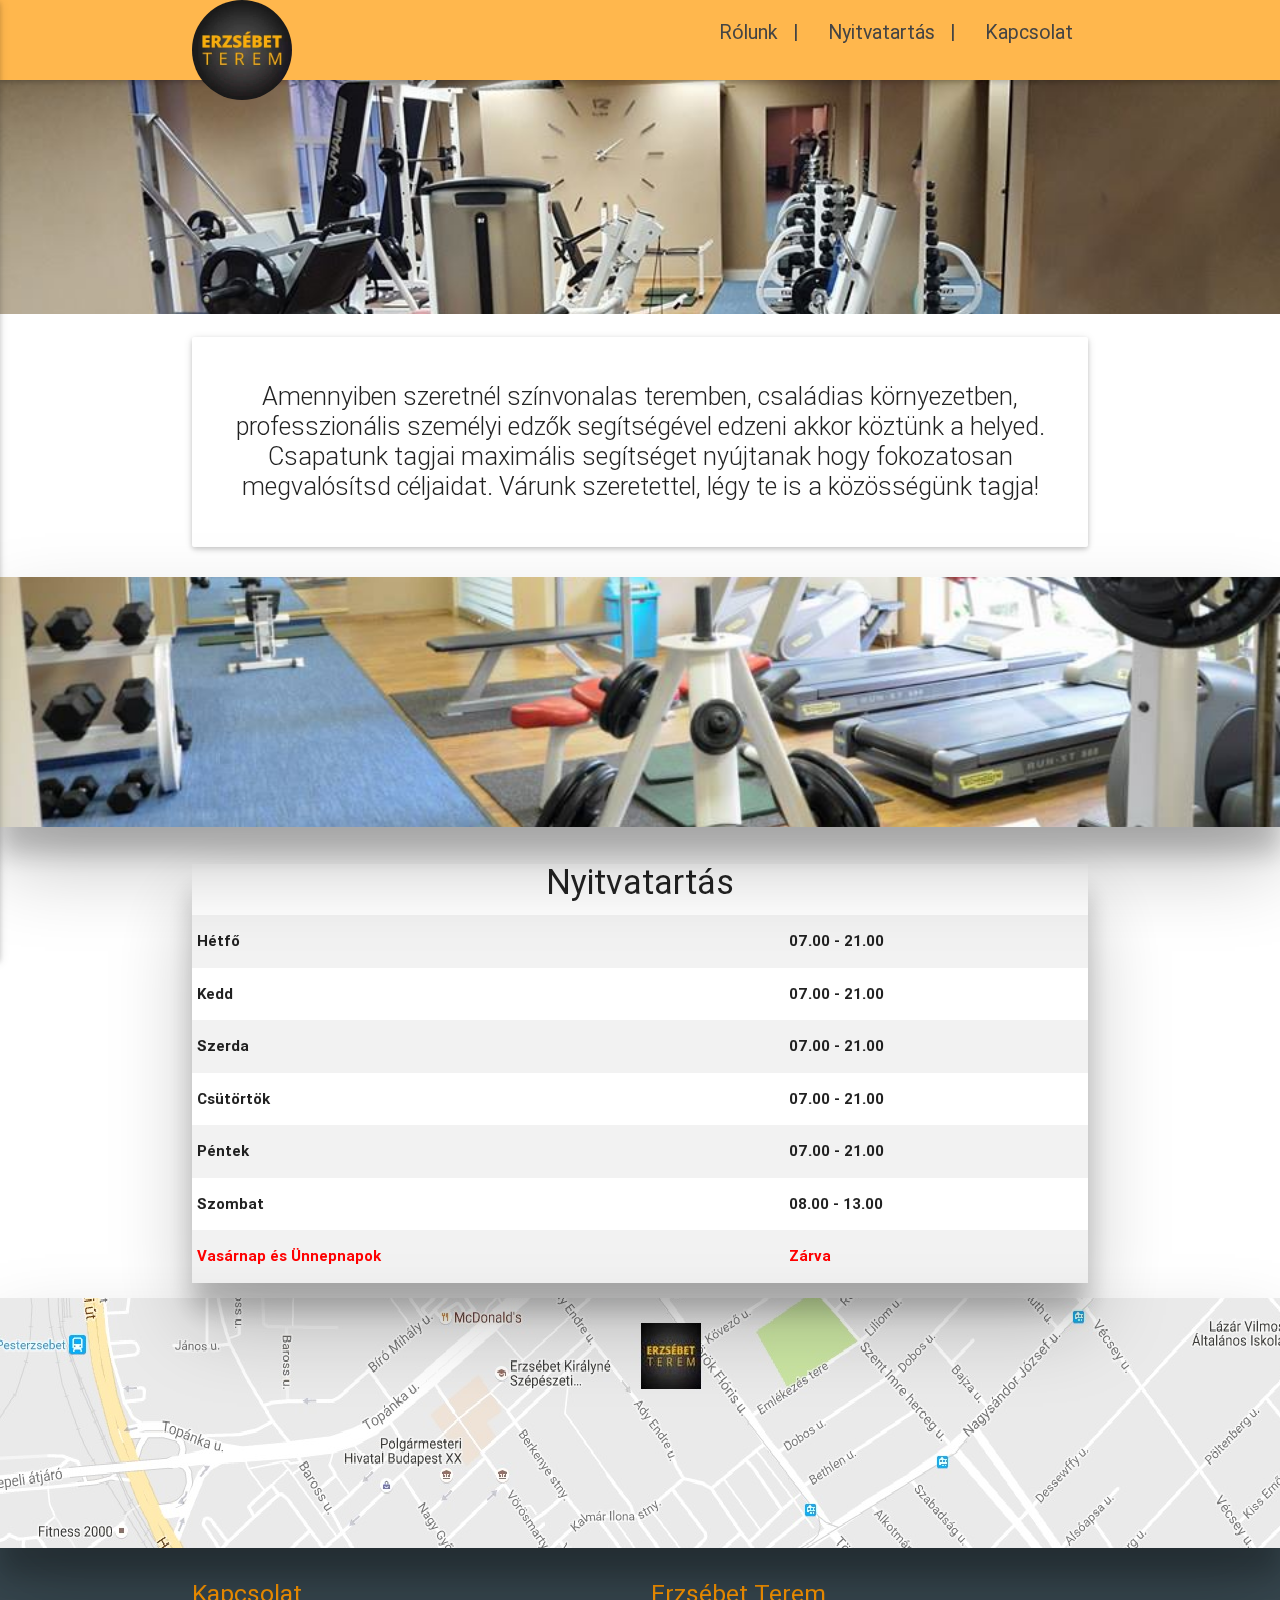
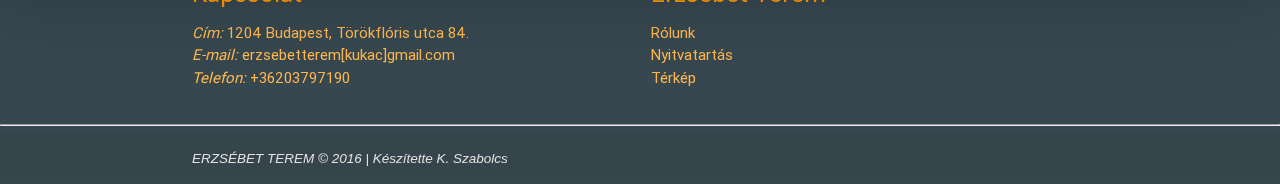
<file: erzsebet_terem_website/index.html>
<!DOCTYPE html>
<html>
<head>
  <meta http-equiv="Content-Type" content="text/html; charset=UTF-8"/>
  <meta name="viewport" content="width=device-width, initial-scale=1, maximum-scale=1.0, user-scalable=no"/>
  <meta name="keywords" content="pest,pesterzsebet,fitness,edzoterem,edzes,sulyzo,kardio,masszirozas,sport,kondi,berlet,torok floris,xx ker,legjobb,csaladias,szuper,szemelyi edzo, gergyesi akos, fitnesz, erzsebet, csepel" />
  <meta name="robots" content="index, follow" />
  <meta name="msvalidate.01" content="1CBF2BA9239E443E0CFC3589840D13FD" />
  <title>Erzsébetterem | Budapest, XX. Pesterzsébet | Edzőterem | Fitnesz Terem | Személyi Edzés | Kondi | Masszázs | Gym | Testépítés | Kardió</title>

  <link rel="alternate" href="http://www.erzsebetterem.hu" hreflang="hu-hu" />
  
  <!-- CSS  -->
  <link href="https://fonts.googleapis.com/icon?family=Material+Icons" rel="stylesheet">
  <link href="web-dependency/css/materialize.css" type="text/css" rel="stylesheet" media="screen,projection"/>
  <link href="web-dependency/css/style.css" type="text/css" rel="stylesheet" media="screen,projection"/>
</head>
<body>
	<!-- Responsive Navigation Bar with header function -->
	<div id="nav">
		<div class="navbar-fixed">
			<nav class="navBar orange lighten-2" role="navigation">
				<div class="nav-wrapper container">
					<!-- LOGO  -->
					<a id="logo-container" href="#" class="brand-logo"><img class="circle responsive-img" src="web-dependency/images/logo.jpg" alt="Erzs&eacutebet Terem logo"></a>
					<ul class="right hide-on-med-and-down">
						<li><a href="#about-us">Rólunk&nbsp;&nbsp;&nbsp;|</a></li>
						<li><a href="#openning-hours">Nyitvatartás&nbsp;&nbsp;&nbsp;|</a></li>
						<li><a href="#footer-section">Kapcsolat</a></li>
					</ul>
					<!-- Mobile version of navigation controller -->
					<ul id="nav-mobile" class="side-nav orange lighten-2">
						<li><a class="mobile-menu-btn" href="#about-us">Rólunk</a></li>
						<hr>
						<li><a class="mobile-menu-btn" href="#openning-hours">Nyitvatartás</a></li>
						<hr>
						<li><a class="mobile-menu-btn" href="#footer-section">Kapcsolat</a></li>
						<hr>
					</ul>
					<a href="#" data-activates="nav-mobile" class="button-collapse"><i id="menu-btn" class="material-icons blue-grey-text text-darken-3">menu</i></a>
				</div>
			</nav>
		</div>
	</div>
	<!-- Parallax image container 1st   -->
	<div id="index-banner" class="parallax-container">
		<div class="section no-pad-bot">
			<div class="container">
				<br><br>
				<div class="">
				<h4 class="header center amber-text text-accent-4"></h4>
				</div>
				<br><br>
				<div class="row center">
					<h5 class="col s12 light"></h5>
				</div>
				<br><br>
			</div>
		</div>
		<div class="parallax"><img src="web-dependency/images/erzsebetterem4.jpg" alt="Erzsébet Terem"></div>
	</div>
	<!-- About section between two parallaxes -->
	<div id="about-us" class="container">
		<div class="section">
			<div class="col s12 center m4">
				<div class="center promo">
					<div id="flow-text-demo" class="card-panel">
					<p class="flow-text">
						Amennyiben szeretnél színvonalas teremben, családias környezetben, professzionális személyi edzők segítségével edzeni akkor köztünk a helyed. 
						Csapatunk tagjai maximális segítséget nyújtanak hogy fokozatosan megvalósítsd céljaidat.  
						Várunk szeretettel, légy te is a közösségünk tagja! 
					 </p>
					</div>
				</div>
			</div>
		</div>
	</div>
	<!-- Parallax image container 2nd   -->
	<div class="parallax-container valign-wrapper z-depth-5">
		<div class="section no-pad-bot">
			<div class="container">
			</div>
		</div>
		<div class="parallax"><img src="web-dependency/images/erzsebetterem3.jpg" alt="Erzsébet Terem 3"></div>
	</div>
	<!-- Openning hours table  -->
	<div id="openning-hours" class="container">
		<div class="section">
			<div class="col s12 center m4 z-depth-5">
				<h3><i class="mdi-content-send brown-text"></i></h3>
				<h4>Nyitvatartás</h4>
				<table class="striped">
					<tbody>
						<tr>
							<td><b>Hétfő</b></td>
							<td></td>
							<td><b>07.00 - 21.00</b></td>
						</tr>
						<tr>
							<td><b>Kedd</b></td>
							<td></td>
							<td><b>07.00 - 21.00</b></td>
						</tr>
						<tr>
							<td><b>Szerda</b></td>
							<td></td>
							<td><b>07.00 - 21.00</b></td>
						</tr>          
						<tr>
							<td><b>Csütörtök</b></td>
							<td></td>
							<td><b>07.00 - 21.00</b></td>
						</tr>          
						<tr>
							<td><b>Péntek</b></td>
							<td></td>
							<td><b>07.00 - 21.00</b></td>
						</tr>          
						<tr>
							<td><b>Szombat</b></td>
							<td></td>
							<td><b>08.00 - 13.00</b></td>
						</tr>          
						<tr>
							<td><span class="close-business"><b>Vasárnap és Ünnepnapok</b></span></td>
							<td></td>
							<td><span class="close-business"><b>Zárva</b></span></td>
						</tr>
					</tbody>
				</table>
			</div>
		</div>
	</div>
	<!-- Map parallax -->
	<a class="orange-text text-lighten-2" target="_blank" href="https://www.google.ie/maps/place/Budapest,+T%C3%B6r%C3%B6k+Fl%C3%B3ris+u.+84,+1204+Hungary/@47.4381204,19.1046807,17z/data=!3m1!4b1!4m5!3m4!1s0x4741c2ae198d4db7:0xbd983f35fff7caee!8m2!3d47.4381204!4d19.1068747?hl=en">
	<div id="map-view" class="parallax-container valign-wrapper z-depth-5">
		<div class="section no-pad-bot">
			<div class="container">
			</div>
		</div>
		<div class="parallax"><img src="web-dependency/images/map.jpg" alt="Térkép"></div>
	</div>
	</a>
	<!-- Footer -->
	<footer id="footer-section" class="page-footer blue-grey darken-3">
		<div class="container">
			<div class="row">
				<div class="col l6 s12">
					<h5 class="orange-text text-orange">Kapcsolat</h5>
						<ul>
							<li><a class="orange-text text-lighten-2" href="#!"><span class="copyright">Cím:</span> 1204 Budapest, Törökflóris utca 84.</a></li>
							<li><a class="orange-text text-lighten-2" href="mailto:erzsebetterem33@gmail.com"><span class="copyright">E-mail:</span> erzsebetterem[kukac]gmail.com </a></li>
							<li><a class="orange-text text-lighten-2" href="#!"><span class="copyright">Telefon:</span> +36203797190</a></li>
						</ul>
				</div>
				<div class="col l3 s12">
					<h5 class="orange-text text-orange">Erzsébet Terem</h5>
					<ul>
						<li><a class="orange-text text-lighten-2" href="#about-us">Rólunk</a></li>
						<li><a class="orange-text text-lighten-2" href="#openning-hours">Nyitvatartás</a></li>
						<li><a class="orange-text text-lighten-2" target="_blank" href="https://www.google.ie/maps/place/Budapest,+T%C3%B6r%C3%B6k+Fl%C3%B3ris+u.+84,+1204+Hungary/@47.4381204,19.1046807,17z/data=!3m1!4b1!4m5!3m4!1s0x4741c2ae198d4db7:0xbd983f35fff7caee!8m2!3d47.4381204!4d19.1068747?hl=en">Térkép</a></li>
					</ul>
				</div>
			</div>
		</div>
		<hr>
		<div class="footer-copyright">
		
			<div class="container" id="copyright-footer">
				<span class="copyright grey-text text-lighten-2">ERZSÉBET TEREM &copy; 2016 | <a class="tooltipped grey-text text-lighten-2" data-position="top" onclick="Materialize.toast('e-mail: skovacs33[kukac]gmail.com', 8000,'')">Készítette K. Szabolcs</a> 
			<!--	<a class="brown-text text-lighten-3" href="mailto:skovacs33@gmail.com">Készítette: Szabolcs Kovacs</a></span> -->
			</div>
		</div>
	</footer>


  <!--  Scripts-->
  <script src="https://code.jquery.com/jquery-2.1.1.min.js"></script>
  <script src="web-dependency/js/materialize.js"></script>
  <script src="web-dependency/js/init.js"></script>

  </body>
</html>
</file>
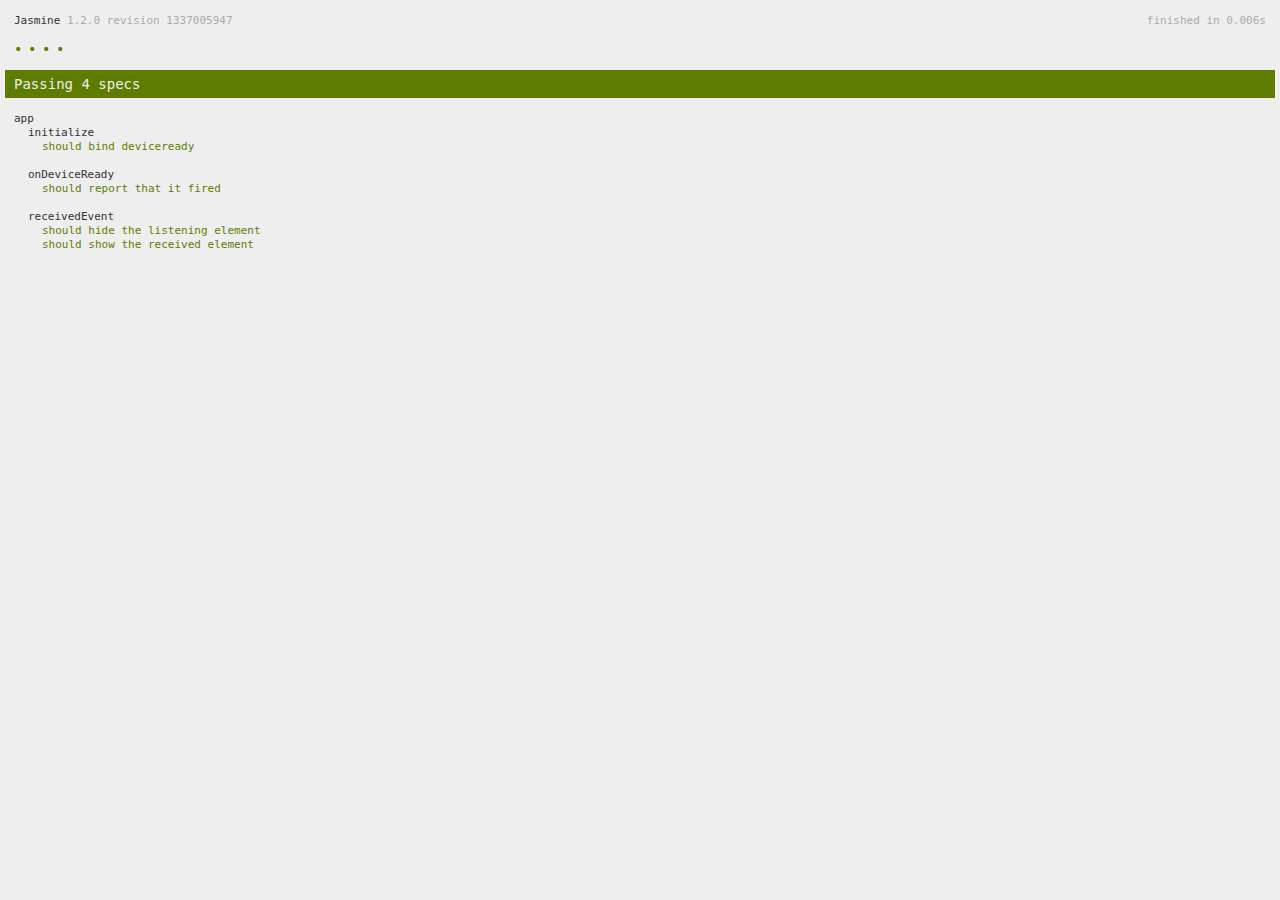
<file: standalone_app/www/spec.html>
<!DOCTYPE html>
<!--
    Licensed to the Apache Software Foundation (ASF) under one
    or more contributor license agreements.  See the NOTICE file
    distributed with this work for additional information
    regarding copyright ownership.  The ASF licenses this file
    to you under the Apache License, Version 2.0 (the
    "License"); you may not use this file except in compliance
    with the License.  You may obtain a copy of the License at

    http://www.apache.org/licenses/LICENSE-2.0

    Unless required by applicable law or agreed to in writing,
    software distributed under the License is distributed on an
    "AS IS" BASIS, WITHOUT WARRANTIES OR CONDITIONS OF ANY
     KIND, either express or implied.  See the License for the
    specific language governing permissions and limitations
    under the License.
-->
<html>
    <head>
        <title>Jasmine Spec Runner</title>

        <!-- jasmine source -->
        <link rel="shortcut icon" type="image/png" href="spec/lib/jasmine-1.2.0/jasmine_favicon.png">
        <link rel="stylesheet" type="text/css" href="spec/lib/jasmine-1.2.0/jasmine.css">
        <script type="text/javascript" src="spec/lib/jasmine-1.2.0/jasmine.js"></script>
        <script type="text/javascript" src="spec/lib/jasmine-1.2.0/jasmine-html.js"></script>

        <!-- include source files here... -->
        <script type="text/javascript" src="js/index.js"></script>

        <!-- include spec files here... -->
        <script type="text/javascript" src="spec/helper.js"></script>
        <script type="text/javascript" src="spec/index.js"></script>

        <script type="text/javascript">
            (function() {
                var jasmineEnv = jasmine.getEnv();
                jasmineEnv.updateInterval = 1000;

                var htmlReporter = new jasmine.HtmlReporter();

                jasmineEnv.addReporter(htmlReporter);

                jasmineEnv.specFilter = function(spec) {
                    return htmlReporter.specFilter(spec);
                };

                var currentWindowOnload = window.onload;

                window.onload = function() {
                    if (currentWindowOnload) {
                        currentWindowOnload();
                    }
                    execJasmine();
                };

                function execJasmine() {
                    jasmineEnv.execute();
                }
            })();
        </script>
    </head>
    <body>
        <div id="stage" style="display:none;"></div>
    </body>
</html>
</file>
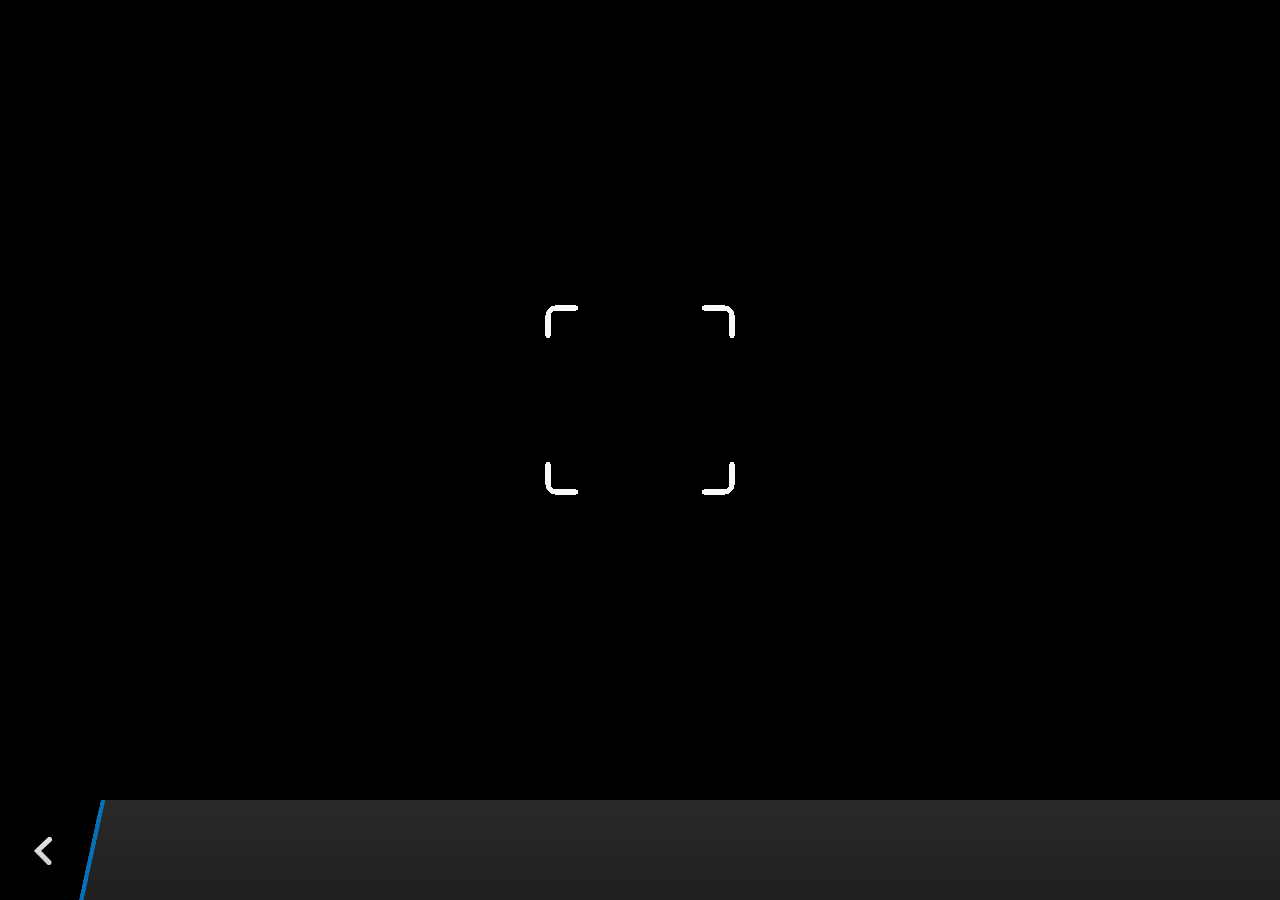
<file: standalone_app/plugins/cordova-plugin-camera/www/blackberry10/assets/camera.html>
<!--
 Licensed under the Apache License, Version 2.0 (the "License");
 you may not use this file except in compliance with the License.
 You may obtain a copy of the License at

 http://www.apache.org/licenses/LICENSE-2.0

 Unless required by applicable law or agreed to in writing, software
 distributed under the License is distributed on an "AS IS" BASIS,
 WITHOUT WARRANTIES OR CONDITIONS OF ANY KIND, either express or implied.
 See the License for the specific language governing permissions and
 limitations under the License.
 -->
<!DOCTYPE HTML>
<html lang="en">
    <head>
        <meta charset="utf-8">
        <script src="camera.js" type="text/javascript"></script>
        <script>
            var meta = document.createElement("meta");
            meta.setAttribute('name','viewport');
            meta.setAttribute('content','initial-scale='+ (1/window.devicePixelRatio) + ',user-scalable=no');
            document.getElementsByTagName('head')[0].appendChild(meta);
        </script>
    </head>
    <style type="text/css">
        body {
            background-color: black;
        }
        .action-bar {
            position: fixed;
            left: 0px;
            bottom: 0px;
            height: 100px;
            width: 100%;
            background-image: linear-gradient(rgb(41, 41, 41), rgb(32, 32, 32));
        }
        .action-bar-back {
            width: 78px;
            height: 100px;
            background-color: black;
        }
        .action-bar-divider {
            position: fixed;
            bottom: 0px;
            left: 78px;
            width: 28px;
            height: 100px;
            background-image: url([data-uri]);
        }
        .action-bar-back-button {
            position: fixed;
            bottom: 35px;
            left: 34px;
            width: 18px;
            height: 28px;
            background-image: url([data-uri]);
        }
        .camera-cross-hairs {
            position: fixed;
            top: 50%;
            left: 50%;
            -webkit-transform: translate(-50%, -147px);
            width: 194px;
            height: 195px;
            background-image: url([data-uri]); 
        }
    </style>
    <body>
        <div id="camera">
            <video id="v"></video>
            <div class="camera-cross-hairs"></div>
        </div>
        <canvas id="c" style="display: none;"></canvas>
        <div class="action-bar">
            <div id="back" class="action-bar-back">
                <div class="action-bar-back-button"></div>
            </div>
            <div class="action-bar-divider"></div>
        </div>
    </body>
</html>
</file>
<file: standalone_app/www/spec/lib/jasmine-1.2.0/jasmine.css>
body { background-color: #eeeeee; padding: 0; margin: 5px; overflow-y: scroll; }

#HTMLReporter { font-size: 11px; font-family: Monaco, "Lucida Console", monospace; line-height: 14px; color: #333333; }
#HTMLReporter a { text-decoration: none; }
#HTMLReporter a:hover { text-decoration: underline; }
#HTMLReporter p, #HTMLReporter h1, #HTMLReporter h2, #HTMLReporter h3, #HTMLReporter h4, #HTMLReporter h5, #HTMLReporter h6 { margin: 0; line-height: 14px; }
#HTMLReporter .banner, #HTMLReporter .symbolSummary, #HTMLReporter .summary, #HTMLReporter .resultMessage, #HTMLReporter .specDetail .description, #HTMLReporter .alert .bar, #HTMLReporter .stackTrace { padding-left: 9px; padding-right: 9px; }
#HTMLReporter #jasmine_content { position: fixed; right: 100%; }
#HTMLReporter .version { color: #aaaaaa; }
#HTMLReporter .banner { margin-top: 14px; }
#HTMLReporter .duration { color: #aaaaaa; float: right; }
#HTMLReporter .symbolSummary { overflow: hidden; *zoom: 1; margin: 14px 0; }
#HTMLReporter .symbolSummary li { display: block; float: left; height: 7px; width: 14px; margin-bottom: 7px; font-size: 16px; }
#HTMLReporter .symbolSummary li.passed { font-size: 14px; }
#HTMLReporter .symbolSummary li.passed:before { color: #5e7d00; content: "\02022"; }
#HTMLReporter .symbolSummary li.failed { line-height: 9px; }
#HTMLReporter .symbolSummary li.failed:before { color: #b03911; content: "x"; font-weight: bold; margin-left: -1px; }
#HTMLReporter .symbolSummary li.skipped { font-size: 14px; }
#HTMLReporter .symbolSummary li.skipped:before { color: #bababa; content: "\02022"; }
#HTMLReporter .symbolSummary li.pending { line-height: 11px; }
#HTMLReporter .symbolSummary li.pending:before { color: #aaaaaa; content: "-"; }
#HTMLReporter .bar { line-height: 28px; font-size: 14px; display: block; color: #eee; }
#HTMLReporter .runningAlert { background-color: #666666; }
#HTMLReporter .skippedAlert { background-color: #aaaaaa; }
#HTMLReporter .skippedAlert:first-child { background-color: #333333; }
#HTMLReporter .skippedAlert:hover { text-decoration: none; color: white; text-decoration: underline; }
#HTMLReporter .passingAlert { background-color: #a6b779; }
#HTMLReporter .passingAlert:first-child { background-color: #5e7d00; }
#HTMLReporter .failingAlert { background-color: #cf867e; }
#HTMLReporter .failingAlert:first-child { background-color: #b03911; }
#HTMLReporter .results { margin-top: 14px; }
#HTMLReporter #details { display: none; }
#HTMLReporter .resultsMenu, #HTMLReporter .resultsMenu a { background-color: #fff; color: #333333; }
#HTMLReporter.showDetails .summaryMenuItem { font-weight: normal; text-decoration: inherit; }
#HTMLReporter.showDetails .summaryMenuItem:hover { text-decoration: underline; }
#HTMLReporter.showDetails .detailsMenuItem { font-weight: bold; text-decoration: underline; }
#HTMLReporter.showDetails .summary { display: none; }
#HTMLReporter.showDetails #details { display: block; }
#HTMLReporter .summaryMenuItem { font-weight: bold; text-decoration: underline; }
#HTMLReporter .summary { margin-top: 14px; }
#HTMLReporter .summary .suite .suite, #HTMLReporter .summary .specSummary { margin-left: 14px; }
#HTMLReporter .summary .specSummary.passed a { color: #5e7d00; }
#HTMLReporter .summary .specSummary.failed a { color: #b03911; }
#HTMLReporter .description + .suite { margin-top: 0; }
#HTMLReporter .suite { margin-top: 14px; }
#HTMLReporter .suite a { color: #333333; }
#HTMLReporter #details .specDetail { margin-bottom: 28px; }
#HTMLReporter #details .specDetail .description { display: block; color: white; background-color: #b03911; }
#HTMLReporter .resultMessage { padding-top: 14px; color: #333333; }
#HTMLReporter .resultMessage span.result { display: block; }
#HTMLReporter .stackTrace { margin: 5px 0 0 0; max-height: 224px; overflow: auto; line-height: 18px; color: #666666; border: 1px solid #ddd; background: white; white-space: pre; }

#TrivialReporter { padding: 8px 13px; position: absolute; top: 0; bottom: 0; left: 0; right: 0; overflow-y: scroll; background-color: white; font-family: "Helvetica Neue Light", "Lucida Grande", "Calibri", "Arial", sans-serif; /*.resultMessage {*/ /*white-space: pre;*/ /*}*/ }
#TrivialReporter a:visited, #TrivialReporter a { color: #303; }
#TrivialReporter a:hover, #TrivialReporter a:active { color: blue; }
#TrivialReporter .run_spec { float: right; padding-right: 5px; font-size: .8em; text-decoration: none; }
#TrivialReporter .banner { color: #303; background-color: #fef; padding: 5px; }
#TrivialReporter .logo { float: left; font-size: 1.1em; padding-left: 5px; }
#TrivialReporter .logo .version { font-size: .6em; padding-left: 1em; }
#TrivialReporter .runner.running { background-color: yellow; }
#TrivialReporter .options { text-align: right; font-size: .8em; }
#TrivialReporter .suite { border: 1px outset gray; margin: 5px 0; padding-left: 1em; }
#TrivialReporter .suite .suite { margin: 5px; }
#TrivialReporter .suite.passed { background-color: #dfd; }
#TrivialReporter .suite.failed { background-color: #fdd; }
#TrivialReporter .spec { margin: 5px; padding-left: 1em; clear: both; }
#TrivialReporter .spec.failed, #TrivialReporter .spec.passed, #TrivialReporter .spec.skipped { padding-bottom: 5px; border: 1px solid gray; }
#TrivialReporter .spec.failed { background-color: #fbb; border-color: red; }
#TrivialReporter .spec.passed { background-color: #bfb; border-color: green; }
#TrivialReporter .spec.skipped { background-color: #bbb; }
#TrivialReporter .messages { border-left: 1px dashed gray; padding-left: 1em; padding-right: 1em; }
#TrivialReporter .passed { background-color: #cfc; display: none; }
#TrivialReporter .failed { background-color: #fbb; }
#TrivialReporter .skipped { color: #777; background-color: #eee; display: none; }
#TrivialReporter .resultMessage span.result { display: block; line-height: 2em; color: black; }
#TrivialReporter .resultMessage .mismatch { color: black; }
#TrivialReporter .stackTrace { white-space: pre; font-size: .8em; margin-left: 10px; max-height: 5em; overflow: auto; border: 1px inset red; padding: 1em; background: #eef; }
#TrivialReporter .finished-at { padding-left: 1em; font-size: .6em; }
#TrivialReporter.show-passed .passed, #TrivialReporter.show-skipped .skipped { display: block; }
#TrivialReporter #jasmine_content { position: fixed; right: 100%; }
#TrivialReporter .runner { border: 1px solid gray; display: block; margin: 5px 0; padding: 2px 0 2px 10px; }
</file>
<file: erzsebet_terem_website/web-dependency/css/style.css>
/* Custom Stylesheet */
/**
 * Use this file to override Materialize files so you can update
 * the core Materialize files in the future
 *
 * Made By MaterializeCSS.com
 */
 
nav ul a,
nav .brand-logo {
  color: #444;
  font-size: 1.3em;
}
.navBar {
	height: 80px;
}
#nav-mobile li a{
	  font-size: 1.3em;
}

.brand-logo {
	width: 100px;
	height: 100px;	
}

p {
  line-height: 2rem;
}

.button-collapse {
  color: #26a69a;
}

.parallax-container {
  min-height: 250px;
  line-height: 0;
  height: auto;
  color: rgba(255,255,255,.9);
}

.parallax-container .section {
    width: 100%;
}

@media only screen and (max-width : 992px) {
  .parallax-container .section {
    position: absolute;
    top: 40%;
  }
  #index-banner .section {
    top: 10%;
  }
}

@media only screen and (max-width : 600px) {
  #index-banner .section {
    top: 0;
  }
}

.icon-block {
  padding: 0 15px;
}
.icon-block .material-icons {
  font-size: inherit;
}

footer.page-footer {
  margin: 0;
}

.copyright {
    font-style: italic;	
}

.close-business {
	color: red;
}

#copyright-footer {
	font-family: GillSans, Calibri, Trebuchet, sans-serif;
	font-style: oblique;
	font-size: 0.9em;
}
</file>
